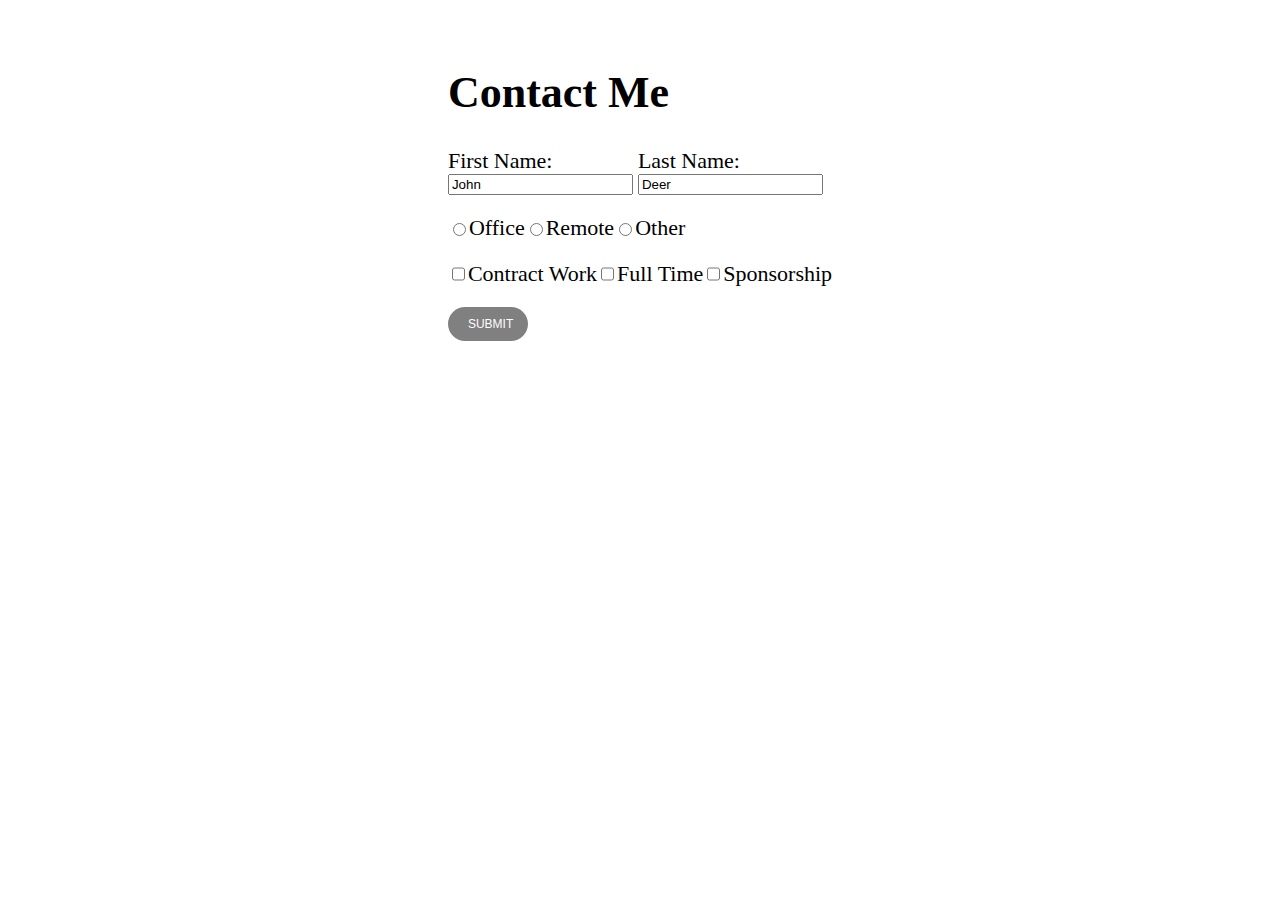
<file: src/pages/contact.html>
<!DOCTYPE html>
<html>

<!-- ########################## -->
<!-- HEADER/TITLE INFO -->
<!-- ########################## -->

<head>
    <link rel="stylesheet" href="../styles.css" />
    <link />
    <title>Contact | Conner Fissell</title>
    <meta charset="UTF-8" />
</head>

<body>
    <!-- ########################## -->
    <!-- NAV BAR -->
    <!-- ########################## -->
    <!-- <nav>
        <img class="GalaxyLogo" src="../images/CoolGalaxy.jpg" alt="Conner Fissell Logo"></img>
        <ul class="NavBar">
            <li><a href="#about-me">About Me</a></li>
            <li><a href="https://github.com/conner991">GitHub</a></li>
            <li><a href="pages/contact.html">Contact</a></li>
        </ul>
    </nav> -->

    <!-- ########################## -->
    <!-- CONTACT FORM -->
    <!-- ########################## -->
    <section>
        <form>
            <h1>Contact Me</h1>

            <div class="input-section">
                <div class="input-group">
                    <label for="first-name">First Name:</label>
                    <input type="text" id="first-name" name="first-name" value="John"></input>
                </div>
                <div class="input-group">
                    <label for=" last-name">Last Name:</label>
                    <input type="text" id="last-name" name="last-name" value="Deer"></input>
                </div>
            </div>

            <div class="input-section">
                <input type="radio" id="office" name="office" value="office"></input>
                <label for="office">Office</label>

                <input type="radio" id="remote" name="remote" value="remote"></input>
                <label for="remote">Remote</label>

                <input type="radio" id="other" name="other" value="other"></input>
                <label for="other">Other</label>
            </div>

            <div class="input-section">
                <input type="checkbox" id="contract" name="contract" value="contract"></input>
                <label for="contract">Contract Work</label>

                <input type="checkbox" id="full-time" name="full-time" value="full-time"></input>
                <label for="full-time">Full Time</label>

                <input type="checkbox" id="sponsorship" name="sponsorship" value="sponsorship"></input>
                <label for="sponsorship">Sponsorship</label>
            </div>

            <input class="button" type="submit" value="submit"></input>

        </form>
    </section>


    <!-- ########################## -->
    <!-- FOOTER -->
    <!-- ########################## -->
    <footer>
        <!-- <ul>
            <li><a href="">About Me</a></li>
            <li><a href="https://github.com/conner991">GitHub</a></li>
            <li><a href="pages/contact.html">Contact</a></li>
        </ul> -->
        <div></div>
        <div></div>
        <div></div>
    </footer>


</body>

</html>
</file>
<file: src/styles.css>
/* 
########################
GLOBALS
########################
*/
body {
    display: flex;
    flex-direction: column;
    font-family: 'Roboto Slab', serif;

}

section {
    width: 100%; 
    background-color: white; 
    display: flex; 
    flex-wrap: wrap;
    justify-content: center;
    align-items: center;
    padding: 30px 0 0 0;
}

li {
    margin: 20px 15px;
}

/* LINKS */
a {
    text-decoration: none; 
    color: yellowgreen;
}

a:hover {
    color: blue;
}

a:active {
    color: purple;
}

/* 
########################
NAV BAR
########################
*/
nav { 
    width: 100%; 
    height: 200px; 
    display: flex;
    justify-content: space-between;
}

.NavBar {
    display: flex;
    justify-content: flex-end;
    list-style-type: none;
    text-transform: uppercase;
    font-size: 16px;
}

.GalaxyLogo {
    height: 120px;
    margin: 20px 50px; 
}

/* 
########################
HERO SECTION
########################
*/
.hero {
    background-color: rgb(12, 34, 123, 0.8);
    width: 100%;
    margin: 10px 0 10px 0;
    border-radius: 15px; 
    display: flex;
    justify-content: space-between;
    flex-wrap: wrap;
}

.hero-info {
    max-width: 300px;
    margin: 30px;
}

#name {
    color: blue;
    font-size: 30px;
}

.hero-image {
    width: 300px;
    height: 300px;
    margin: 30px;
}

.styled-break {
    width: 30px;
    height: 5px;
    background-color: green;
    border-radius: 2.5px;
    margin: 30px 0 30px 0;
}

@media only screen and (max-width: 700px) {
    .hero-info {
        max-width: 500px;
    }

    .hero-image {
        visibility: hidden;
        height: 0px;
    }
}

/* 
########################
BUTTON IN HERO
########################
*/
.button {
    border: 0;
    padding: 10px 20px;
    font-size: 20px;
    background-color: grey;
    width: 80px;
    border-radius: 20px;
    color: white;
    text-transform: uppercase;
    font-size: 12px;
    text-align: center;
}

/* .button {
    width: 150px;
    border: 0; 
    padding: 0 20px;
    text-align: center;
    font-size: 20px;
    /* background-image: linear-gradient(red, yellow); 
    background-image: repeating-linear-gradient(to top left, red, yellow);
    background-color: rgb(220, 0, 0, 1);
    background-image: linear-gradient(to top left,
     rgba(0,0,0,0.2), 
     rgba(0, 0, 0, 0.2) 30%,
     rgba(0, 0, 0, 0)
     );
     box-shadow: inset 2px 2px 3px
      rgba(255, 255, 255, 0.6), 
      inset -2px -2px 3px rgba(0, 0, 0, 0.6);
} */
.button:hover {
    background-color: lightblue;
}

.button:active {
    box-shadow: inset -2px -2px 3px palevioletred;
}


/* 
########################
ABOUT ME 
########################
*/
.about-me {
    width: 300px;
    background-color: aqua;
    margin: 30px;
    display: flex;
    justify-content: space-evenly;
}

.info {
    background-color: salmon;
    max-width: 300px;
    margin: 30px;
}

.avatar {
    width: 100px;
    border-radius: 50px;
}


/* 
########################
CIRCLE DESIGN
########################
*/
/* #main {
    box-shadow: 10px 10px 5px grey;
} */

.circle-design {
    width: 100%;
    height: 60px;
    margin: 15px;
    padding: 30px;
    display: flex;
    flex-wrap: wrap;
    justify-content: space-evenly;
}

.first-circle {
    width: 50px;
    height: 50px;
    border-radius: 25px;
    background-color: darkblue;
    position: static;
    z-index: 2;
    left: 240px;
}

.second-circle {
    width: 50px;
    height: 50px;
    border-radius: 25px;
    background-color: blue;
    position: static;
    z-index: 3;
    left: 260px;
}

.third-circle {
    width: 50px;
    height: 50px;
    border-radius: 25px;
    background-color: rgb(94, 94, 211);
    position: static;
    z-index: 4;
    left: 280px;
}

.fourth-circle {
    width: 50px;
    height: 50px;
    border-radius: 25px;
    background-color: rgb(154, 154, 226);
    position: static;
    z-index: 5;
    left: 300px;
}

/* 
########################
CONTACT FORM
########################
*/
form {
    margin: 0 0 75px 0;
    font-size: 22px;
}

.input-section {
    margin: 20px 0;
    display: flex;
}

.input-group {
    display: flex;
    flex-direction: column;
    margin: 0 5px 0 0;
}

/* 
########################
FOOTER 
########################
*/
footer {
    width: 100%; 
    height: 150px; 
    margin: 15px 15px 15px 15px;
    padding: 15px 45px 15px 15px;
    display: flex;
    justify-content: center;
    font-family: Arial, Helvetica, sans-serif;
    list-style-type: none;
    flex-direction: row;
}

.footer-contact {
    width: 100px;
    height: 50px;
    padding: 15px;
    margin: 5px 5px 5px 5px;
}

.footer-Github {
    width: 100px;
    height: 50px;
    padding: 15px;
    margin: 5px 5px 5px 20px;
}

.footer-linkedin {
    width: 100px;
    height: 50px;
    padding: 15px;
    margin: 5px 5px 5px 5px;
}

/* @media only screen and (min-width: 800px) {
    footer {
        background-color: blue;
    }
} */

/* .footer-list {
    display: flex;
    list-style-type: none;
    font-size: 12px;
} */
</file>
